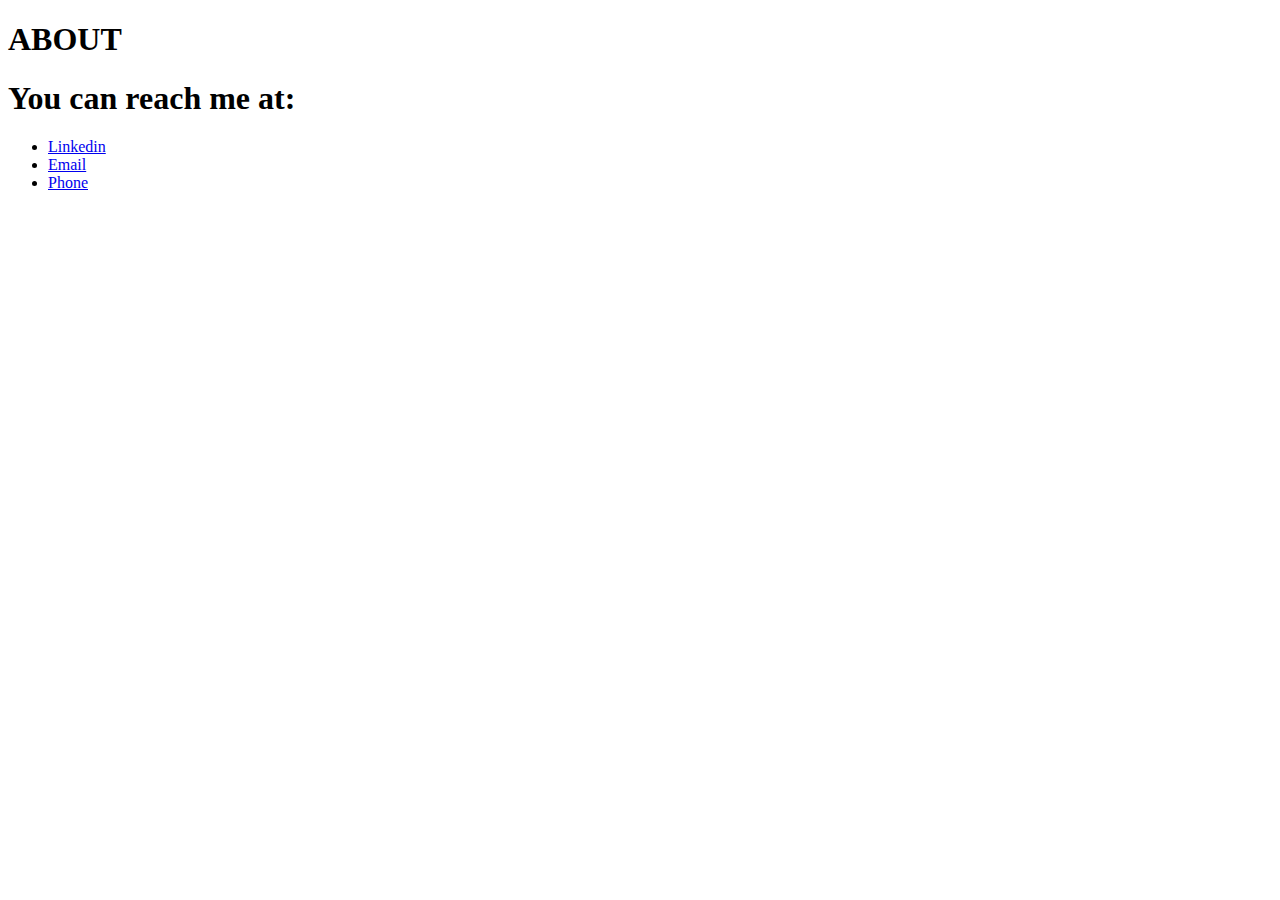
<file: about.html>
<!DOCTYPE html>
<html lang="en">
<head>
    <meta charset="UTF-8">
    <meta name="viewport" content="width=device-width, initial-scale=1.0">
    <title>About</title>
    <h1>ABOUT</h1>
</head>
<body>
    <h1> You can reach me at:</h1>

    <ul>
        <li>
            <a href="https://www.linkedin.com/in/ling-huang317/">Linkedin</a>
        <li>
            <a href="mailto:leolynn3396@gmail.com">Email</a>
        <li>
            <a href="tel:+123456789">Phone</a>
    </ul>
</body>
</html>
</file>
